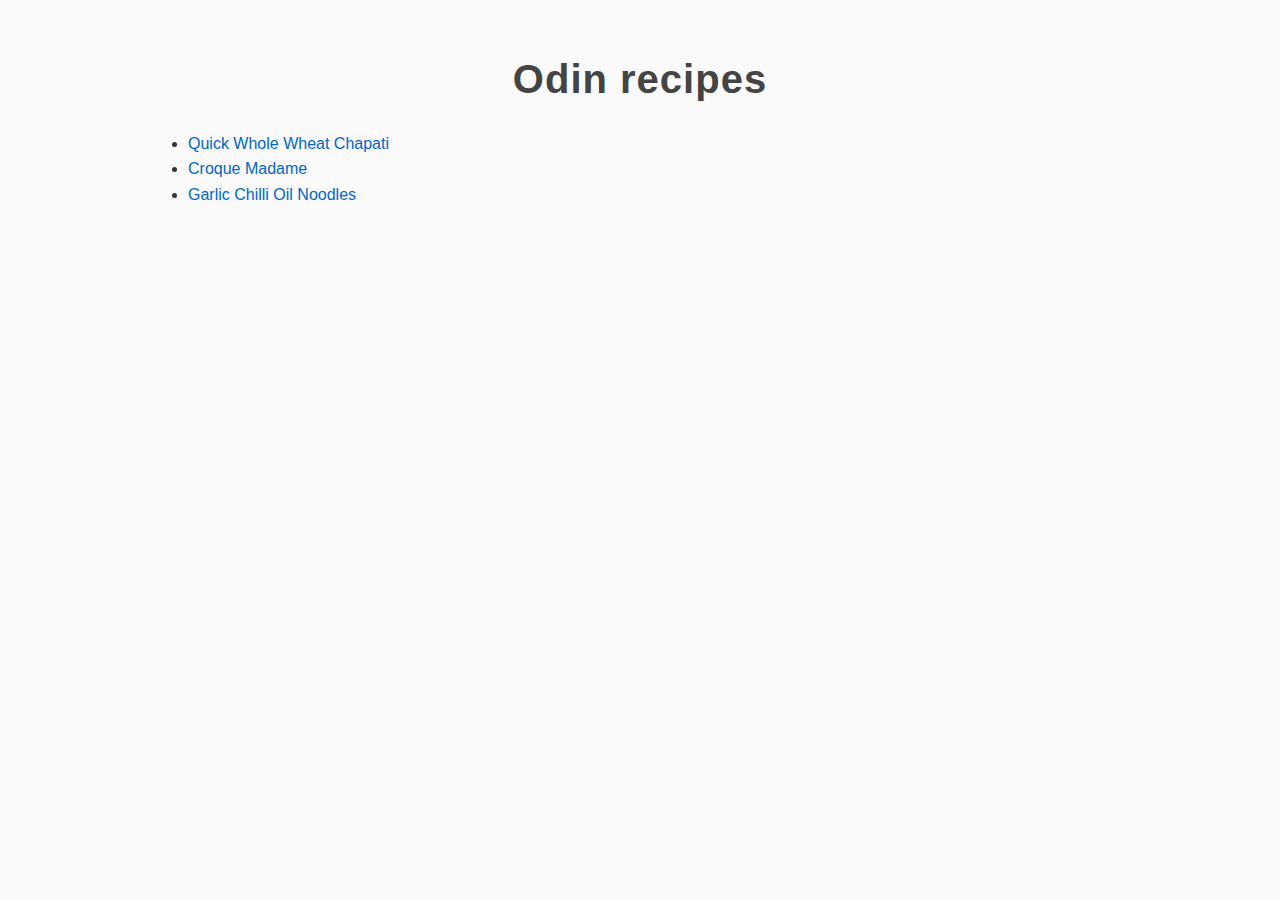
<file: index.html>
<!DOCTYPE html>
<html lang="en">
<head>
    <meta charset="UTF-8">
    <meta http-equiv="X-UA-Compatible" content="IE=edge">
    <meta name="viewport" content="width=device-width, initial-scale=1.0">
    <link rel="stylesheet" href="./styles.css">
    <title>Odin Recipes</title>
</head>
<body>
    <div class="container">
    <h1 class = "h1-title"> Odin recipes</h1>
    <ul>
        <li><a href = "recipes/quick-whole-wheat-chapati.html"> Quick Whole Wheat Chapati </a></li>
        <li><a href = "recipes/croque-madame.html"> Croque Madame</a></li>
        <li><a href = "recipes/garlic-chilli-oil-noodles.html">Garlic Chilli Oil Noodles</a></li>
    </ul>
    </div>  
</body>
</html>
</file>
<file: styles.css>
body {
    font-family: 'Helvetica Neue', Helvetica, Arial, sans-serif;
    background-color: #fafafa;
    margin: 0;
    padding: 0;
    color: #333;
    line-height: 1.6;
}

.container {
    width: 80%;
    margin: 0 auto;
    padding: 20px 0;
}

h1, h2, h3 {
    color: #444;
}

h1 {
    font-size: 2.5em;
    margin-bottom: 20px;
    text-align: center;
    letter-spacing: 1px;
}

h2 {
    margin-top: 30px;
    font-size: 2em;
    border-bottom: 1px solid #ddd;
    padding-bottom: 10px;
}

h3 {
    margin-top: 20px;
    font-size: 1.5em;
}

ul, ol {
    margin-left: 20px;
}

a {
    color: #0066CC;
    text-decoration: none;
    transition: color 0.2s;
}

a:hover {
    color: #004999;
}

img {
    max-width: 100%;
    height: auto;
    display: block;
    margin: 20px auto;
    box-shadow: 0px 5px 15px rgba(0, 0, 0, 0.15);
}

.recipe-description {
    font-style: italic;
    color: #666;
}

.recipe-ingredients, .recipe-steps {
    background-color: #fff;
    border-radius: 4px;
    box-shadow: 0px 5px 30px rgba(0, 0, 0, 0.05);
    padding: 20px;
    margin-bottom: 30px;
}
</file>
